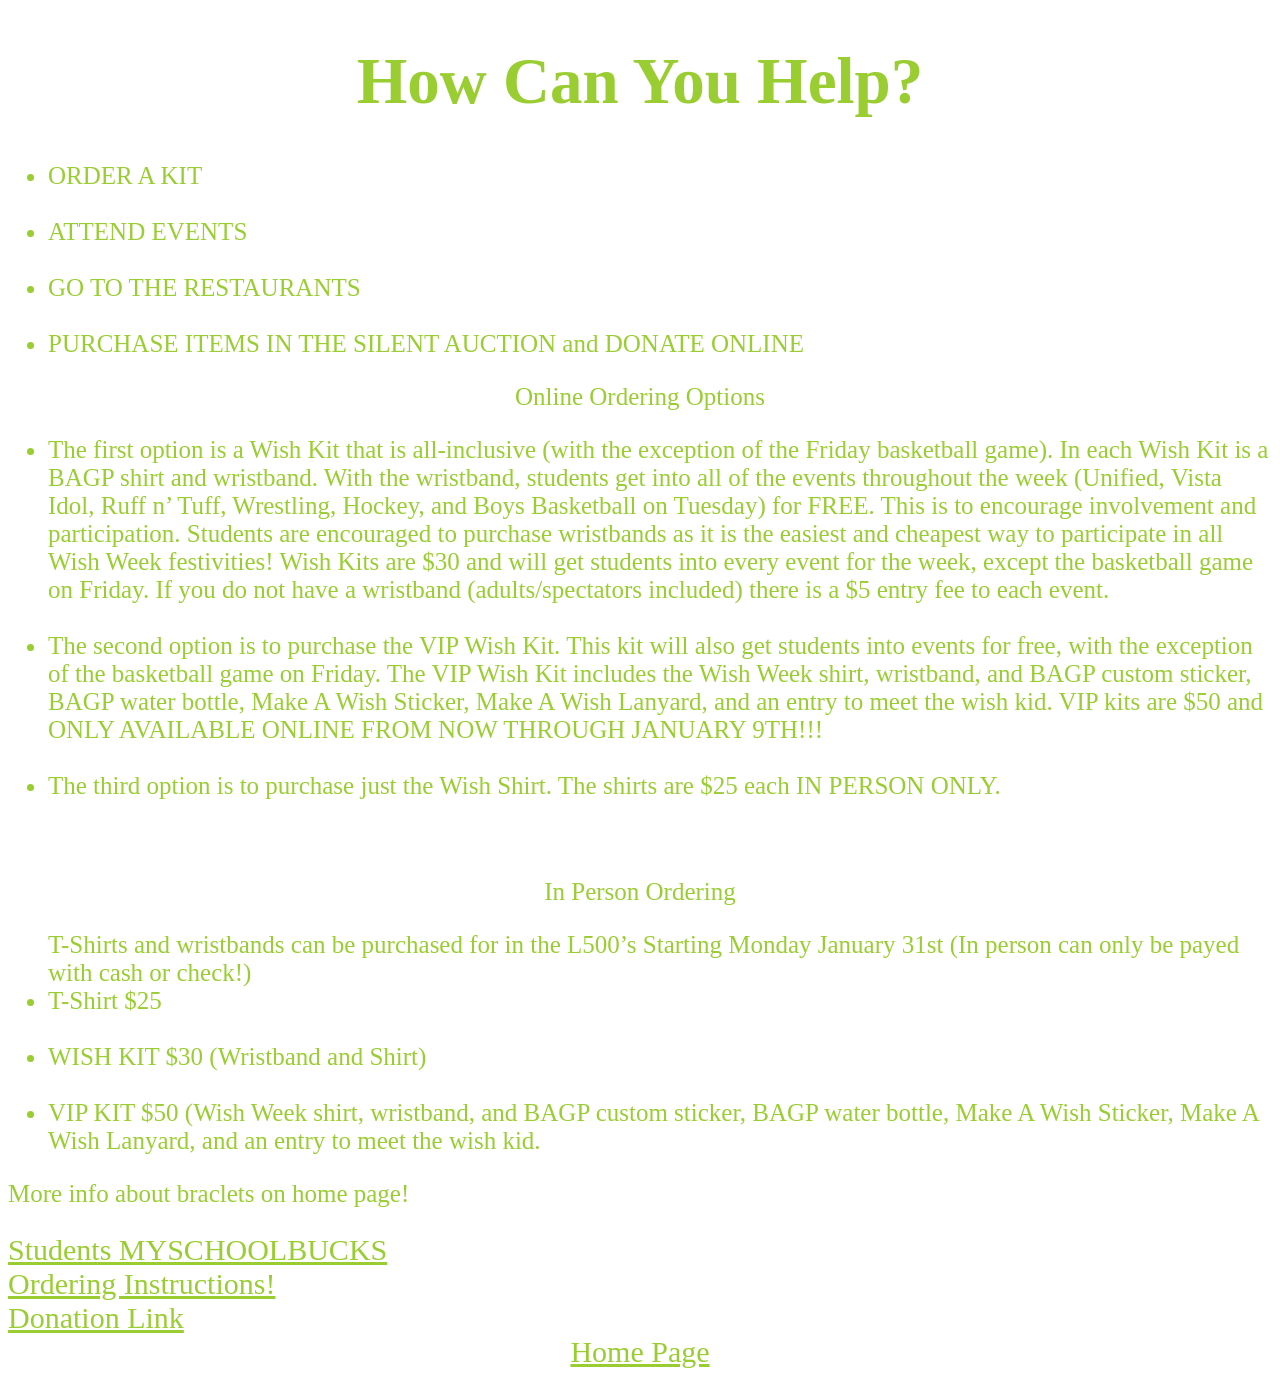
<file: wishweek2.html>
<!DOCTYPE html>
<link rel="stylesheet" href="wishweek2.css">

<head>
    <title>How Can You Help?</title>
</head>

<body>
    <h1>How Can You Help?</h1>
    <ul>
        <li>ORDER A KIT</li><br>
        <li>ATTEND EVENTS</li><br>
        <li>GO TO THE RESTAURANTS</li><br>
        <li>PURCHASE ITEMS IN THE SILENT AUCTION and DONATE ONLINE</li>
    </ul>

    <center><p class="order">Online Ordering Options</p></center>
    <ul class="order">
        <li>The first option is a Wish Kit that is all-inclusive (with the exception of the Friday basketball game). 
            In each Wish Kit is a BAGP shirt and wristband. With the wristband, students get into all of the events 
            throughout the week (Unified, Vista Idol, Ruff n’ Tuff, Wrestling, Hockey, and Boys Basketball on Tuesday) 
            for FREE. This is to encourage involvement and participation. Students are encouraged to purchase wristbands 
            as it is the easiest and cheapest way to participate in all Wish Week festivities! Wish Kits are $30 and will 
            get students into every event for the week, except the basketball game on Friday. If you do not have a wristband
             (adults/spectators included) there is a $5 entry fee to each event.</li> <br>
        <li>The second option is to purchase the VIP Wish Kit. This kit will also get students into events for free, with the
             exception of the basketball game on Friday. The VIP Wish Kit includes the Wish Week shirt, wristband, and BAGP custom
              sticker, BAGP water bottle, Make A Wish Sticker, Make A Wish Lanyard, and an entry to meet the wish kid. VIP kits are
               $50 and ONLY AVAILABLE ONLINE FROM NOW THROUGH JANUARY 9TH!!!</li><br>
        <li>The third option is to purchase just the Wish Shirt. The shirts are $25 each IN PERSON ONLY.</li>
    </ul> <br>

    <center><p class="order">In Person Ordering</p></center>
    <ul class="order">
        T-Shirts and wristbands can be purchased for in the L500’s 
        Starting Monday January 31st (In person can only be payed with cash or check!)
        <li>T-Shirt $25</li> <br>
        <li>WISH KIT $30 (Wristband and Shirt)</li> <br>
        <li>VIP KIT $50 (Wish Week shirt, wristband,
            and BAGP custom sticker, BAGP water bottle,
            Make A Wish Sticker, Make A Wish Lanyard,
            and an entry to meet the wish kid.</li>
    </ul>

    <p class="order">More info about braclets on home page!</p>
    
    <a href="https://www.myschoolbucks.com/ver2/prdembd?ref=ZZHVZS5TX305OUU_ZZ5QGI4IGH1RJF9">Students MYSCHOOLBUCKS</a> <br>
    <a href="https://drive.google.com/file/d/0B3CVgRbZPhqqamtvVVJMYldUUkkwd2RJdF8wazNtYjNiMTNj/view?usp=sharing">Ordering Instructions!</a> <br>
    <a href="https://secure2.wish.org/site/TR/WishYourWay/Make-A-WishColorado?team_id=32536&pg=team&fr_id=4003#.YaZSfL3MJmo">Donation Link</a>
    <center><a href="index.html">Home Page</a></center>
</body>
</file>
<file: wishweek2.css>
body {
    font-size:25px;
    color:yellowgreen;
    background-image:
    url("https://cdn.mos.cms.futurecdn.net/how2BtbjjDpofnaa2cyKeG.jpg")
}

h1 {
    font-size:65px;
    text-align:center;
    color:yellowgreen;
}

.order {
    font-size:25px;
    color:yellowgreen;
}

a {
    font-size:30px;
    color:yellowgreen;
}
</file>
